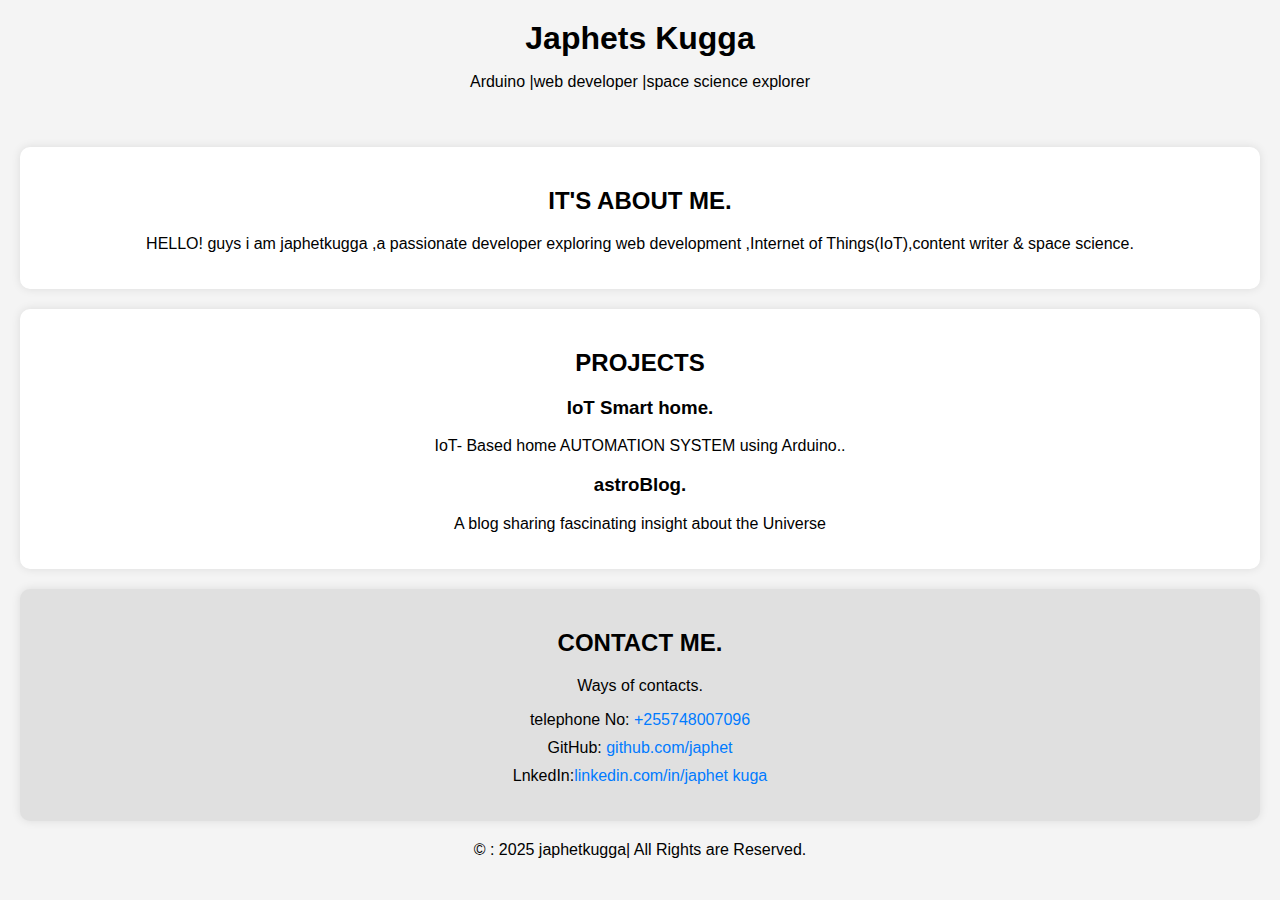
<file: index.html>
<!DOCTYPE html>
<html lang="eng">
<head>
   <meta charset="UTF-8">
   <meta name="viewport" content="width=device-width,initial-scale=1.0">

<title>KUGGA'S portifolio.</title>
<link rel="stylesheet" href="style.css">
</head>

<body>
    <header>
        <h1>Japhets Kugga</h1>
          <p>Arduino |web developer |space science explorer</p>
    </header>

<section id="about">
<h2>IT'S ABOUT ME. </h2>
<p>HELLO! guys i am japhetkugga ,a passionate developer exploring web development ,Internet of Things(IoT),content writer & space science.</p>
</section>

<section id="projects">
    <h2> PROJECTS </h2>
       <div class="project">
         <h3>IoT Smart home.</h3>
          <p> IoT- Based home AUTOMATION SYSTEM using Arduino..</p>
       </div>

<div class="project">
     <h3>astroBlog.</h3>
      <p> A blog sharing fascinating insight about the Universe </p>
</div>
</section>

<section id="contact">
    <h2>CONTACT ME.</h2>
    <p> Ways of contacts. </p>
      <ul>
         <li>telephone No:<a href="tel: +255748007096"> +255748007096</a></li>
         <li>GitHub: <a href="https://github.com/japhet" target="_blank">github.com/japhet</a></li>
         <li>LnkedIn:<a href="https://linkedin.com/in/japhet kuga" target="_blank">linkedin.com/in/japhet kuga</a></li>
     </ul>
</section>

<footer>
      <p> &copy : 2025 japhetkugga| All Rights are Reserved.</p>
</footer>

</body>
</html>
</file>
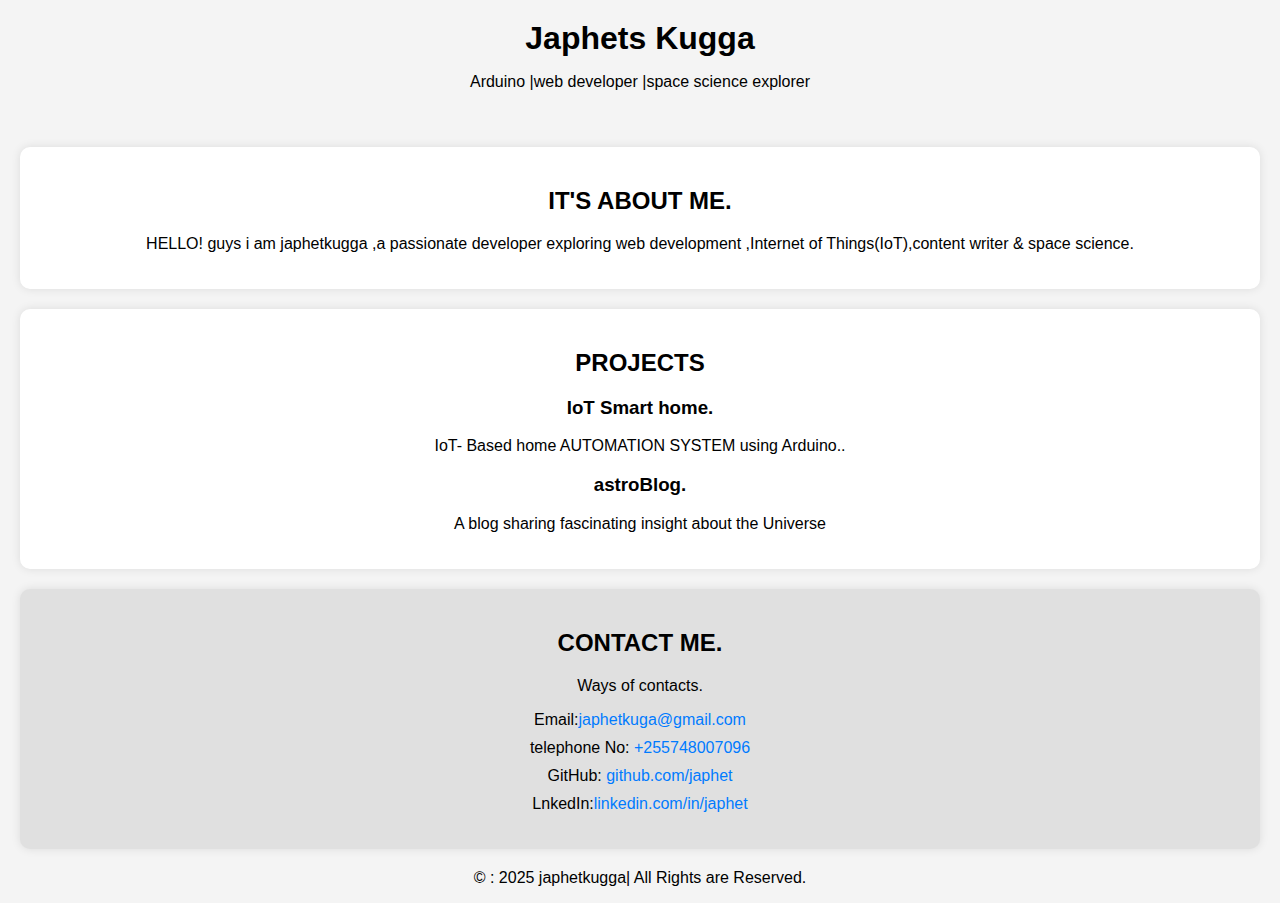
<file: japhet.html>
<!DOCTYPE html>
<html lang="eng">
<head>
   <meta charset="UTF-8">
   <meta name="viewport" content="width=device-width,initial-scale=1.0">

<title>KUGGA'S portifolio.</title>
<link rel="stylesheet" href="style.css">
</head>

<body>
    <header>
        <h1>Japhets Kugga</h1>
          <p>Arduino |web developer |space science explorer</p>
    </header>

<section id="about">
<h2>IT'S ABOUT ME. </h2>
<p>HELLO! guys i am japhetkugga ,a passionate developer exploring web development ,Internet of Things(IoT),content writer & space science.</p>
</section>

<section id="projects">
    <h2> PROJECTS </h2>
       <div class="project">
         <h3>IoT Smart home.</h3>
          <p> IoT- Based home AUTOMATION SYSTEM using Arduino..</p>
       </div>

<div class="project">
     <h3>astroBlog.</h3>
      <p> A blog sharing fascinating insight about the Universe </p>
</div>
</section>

<section id="contact">
    <h2>CONTACT ME.</h2>
    <p> Ways of contacts. </p>
      <ul>
         <li>Email:<a href="mail to: japhetkuga@gmail.com">japhetkuga@gmail.com</a></li>
         <li>telephone No:<a href="tel: +255748007096"> +255748007096</a></li>
         <li>GitHub: <a href="https://github.com/japhet" target="_blank">github.com/japhet</a></li>
         <li>LnkedIn:<a href="https://linkedin.com/in/japhet" target="_blank">linkedin.com/in/japhet</a></li>
     </ul>
</section>

<footer>
      <p> &copy : 2025 japhetkugga| All Rights are Reserved.</p>
</footer>

</body>
</html>
</file>
<file: style.css>
body {
       font-family: Arial,sans-serif;
       margin:0;
       padding:0;
       background-color:#f4f4f4;
       text-align:center;
 }

header{
        background-color:#333
        color:white;
        padding: 20px;
}

h1{
    margin:0;
}

section{
         padding:20px;
         background:white;
         margin:20px;
         border-radius: 10px;
         box-shadow:0px 0px 10px rgba(0,0,0,0.1);
}

project{
         border: 1px  solid #ddd;
         padding: 10px;
         margin:10px 0;
}

footer{
         background:#333
         color:blue
         padding: 10px;
         margin-top: 20px;
}

#contact{
          background:#e0e0e0;
          padding:20px;
          border-radius: 10x;
          margin: 20px;
          box-shadow:0px 0px 10px rgba(0,0,0,0.1);
}

#contact ul{
             list-style:none;
             padding:0;
}

#contact li{
             margin: 10px 0;
}

#contact a{
            color:#007bff;
            text-decoration:none;
}

#contact a:hover{
             text-decoration:underline;
}
</file>
